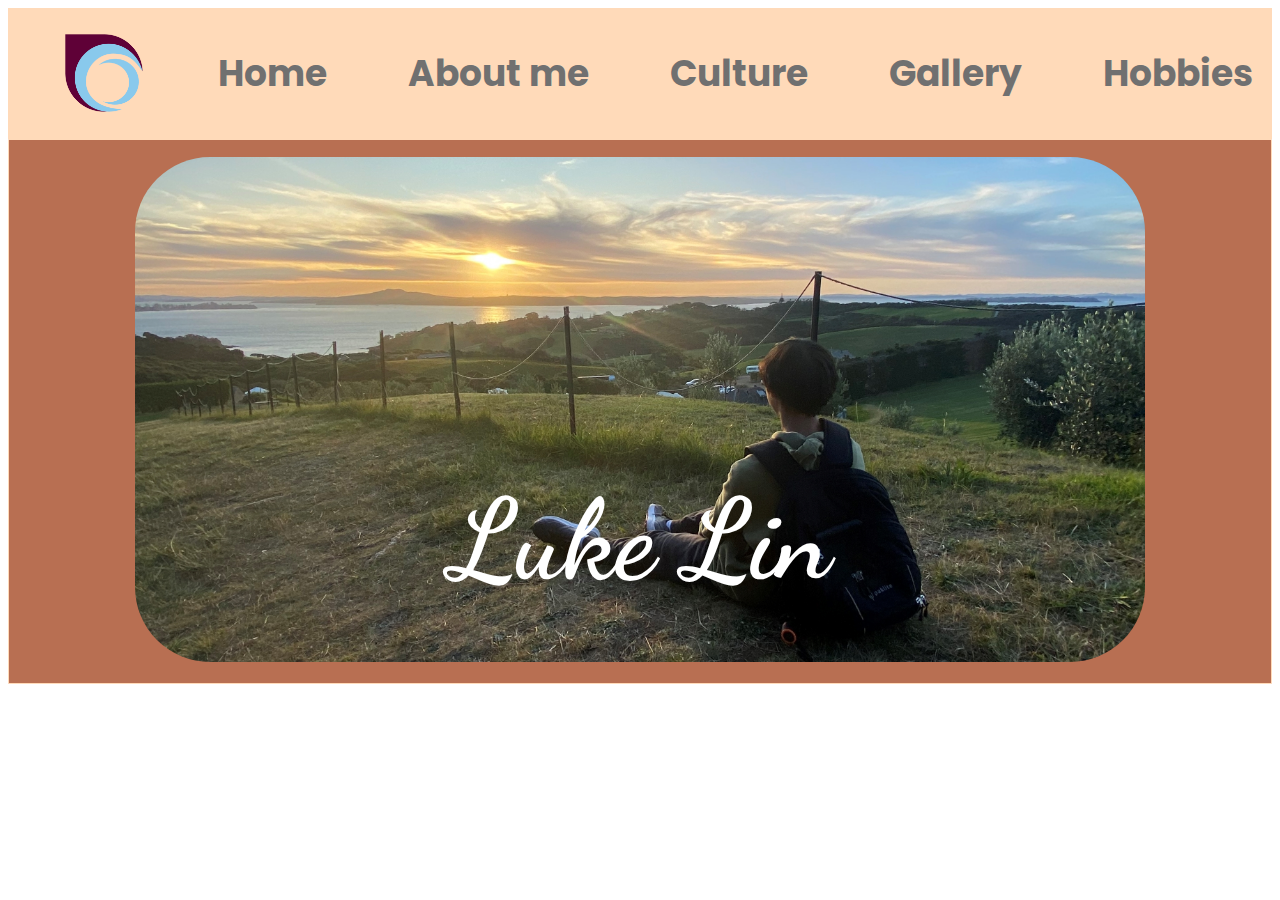
<file: index.html>
<!DOCTYPE html>
<html lang="en">

    <head>
        <title>Luke's Profile Website</title>
        <link href="css/home.css" rel="stylesheet" type="text/css"> 
    </head>
    <body>
        <div id="wrapper">
            <div id="bdsc">
                <img style="width:110px; height:auto;" src="images/bdsc_logo.png" alt="Bdsc Logo">
            </div>
            <div id="innergridnav">
                <!-- Innergridnav is for the navigation with links to the other pages -->
                <div id="home">
                    <!-- This is the code for the Home in the Nav. And here is also the link to the home page -->
                    <a href="index.html">
                    <h2>Home</h2>
                    </a>
                </div>
                <div id="about">
                    <!-- This is the code for the about me in the Nav. And here is also the link to the about me page -->
                    <a href="about_me.html">
                        <h2>About me</h2>
                    </a>
                </div>
                <div id="culture">
                    <!-- This is the code for the culture in the Nav. And here is also the link to the culture page -->
                    <a href="cultural.html">
                    <h2>Culture</h2>
                    </a>
                </div>
                <div id="gallery">
                    <h2>Gallery</h2>
                </div>
                <div id="hobbies">
                    <!-- This is the code for the hobbies in the Nav. And here is also the link to the hobbies page -->
                    <a href="hobbies.html">
                     <h2>Hobbies</h2>
                    </a>
                </div>
            </div>
            
            <div id="body">
                <div class="centered">
                <h1>Luke Lin</h1>
                </div>
                <img style="width:80%; height:auto; border-radius: 75px" src="images/me_3.jpg" alt="home page image"> 
                <!-- Code for the main image on the home screen -->
            </div>
        </div>    
    </body>
</html>
</file>
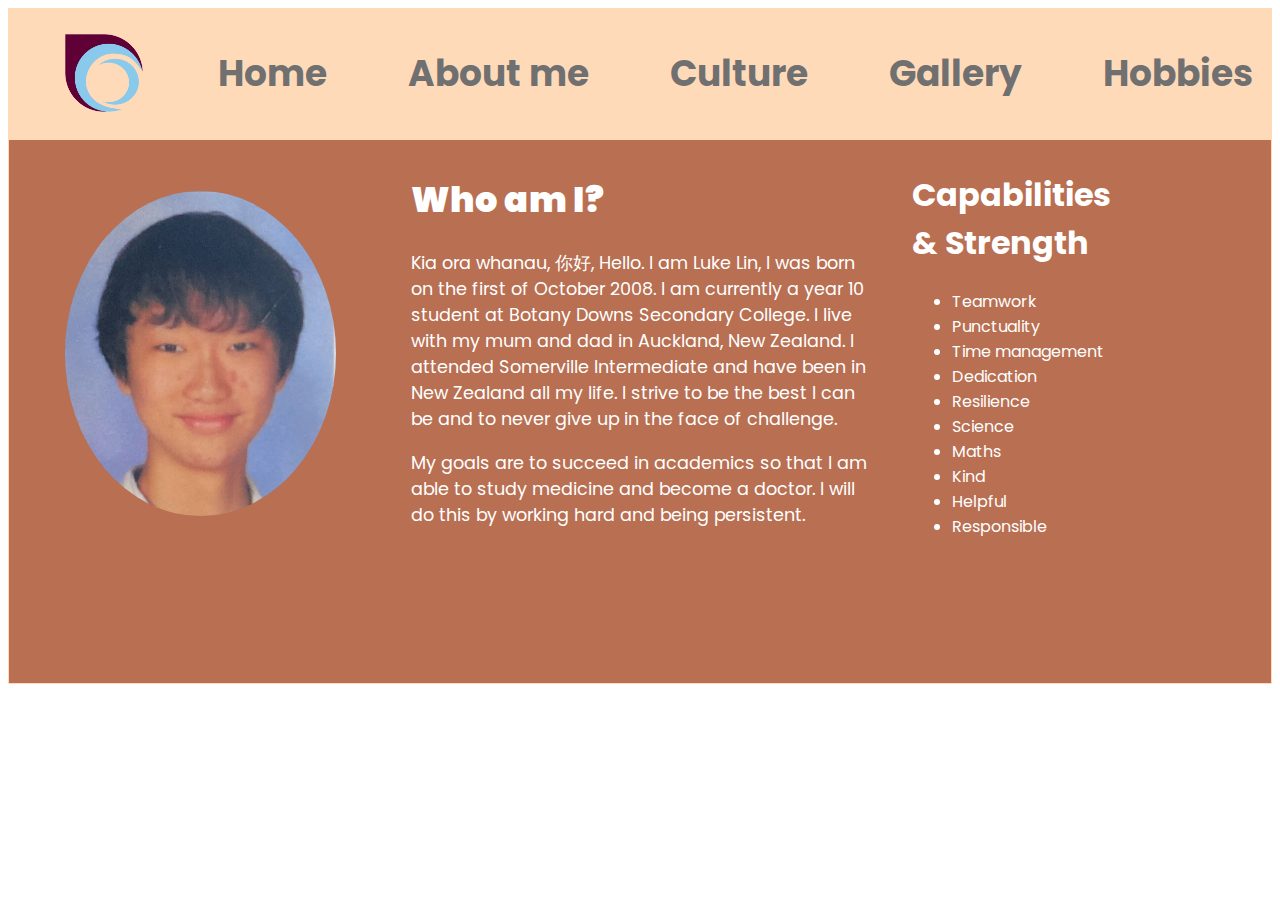
<file: about_me.html>
<!DOCTYPE html>
<html lang="en">

    <head>
        <title>Luke's About Me</title>
        <link href="css/about_me_style2.css" rel="stylesheet" type="text/css">
    </head>
    <body>
        <div id="wrapper">
            <div id="bdsc">
                <img style="width:110px; height:auto;" src="images/bdsc_logo.png" alt="Bdsc Logo">
            </div>
            <div id="innergridnav">
                <!-- Innergridnav is for the navigation with links to the other pages -->
                <div id="home">
                    <!-- This is the code for the Home in the Nav. And here is also the link to the home page -->
                    <a href="index.html">
                    <h2>Home</h2>
                    </a>
                </div>
                <div id="about">
                    <!-- This is the code for the about me in the Nav. And here is also the link to the about me page -->
                    <a href="about_me.html">
                        <h2>About me</h2>
                    </a>
                </div>
                <div id="culture">
                    <!-- This is the code for the culture in the Nav. And here is also the link to the culture page -->
                    <a href="cultural.html">
                    <h2>Culture</h2>
                    </a>
                </div>
                <div id="gallery">
                    <h2>Gallery</h2>
                </div>
                <div id="hobbies">
                    <!-- This is the code for the hobbies in the Nav. And here is also the link to the hobbies page -->
                    <a href="hobbies.html">
                     <h2>Hobbies</h2>
                    </a>
                </div>
            </div>
            <div id="innerbody">
                <div id="photo">
                    <img style="width:auto; height:325px; border-radius:85%" src="images/ID%20Photo.jpg" alt="ID Photo">
                    <!-- This is the code for the photo of Luke. It is the school ID Photo --> 
                </div>
                <div id="me">
                    <h1><b>Who am I?</b></h1>
<p>Kia ora whanau, 你好, Hello. I am Luke Lin, 
I was born on the first of October 2008. 
I am currently a year 10 student at 
Botany Downs Secondary College. I live 
with my mum and dad in Auckland,
New Zealand. I attended Somerville 
Intermediate and have been in 
New Zealand all my life. I strive to be 
the best I can be and to never give up
in the face of challenge. 
</p> 
<p>
My goals are to succeed in academics so 
that I am able to study medicine and 
become a doctor. I will do this by working 
hard and being persistent.  
</p> 
                    <!-- The text above is the information about who Luke is and his goals -->
                </div>
                <div id="strengths">
                        <h1>
                        Capabilities <br>
                        &amp; Strength
                        </h1>
                    <ul>
                        <li>Teamwork</li>
                        <li>Punctuality</li>
                        <li>Time management</li>
                        <li>Dedication</li>
                        <li>Resilience</li>
                        <li>Science</li>
                        <li>Maths</li>
                        <li>Kind</li>
                        <li>Helpful</li>
                        <li>Responsible</li>        
                    </ul>
                    <!-- This code above is for the strengths -->
                </div>
                
            </div>
        </div>
    </body>
</html>
</file>
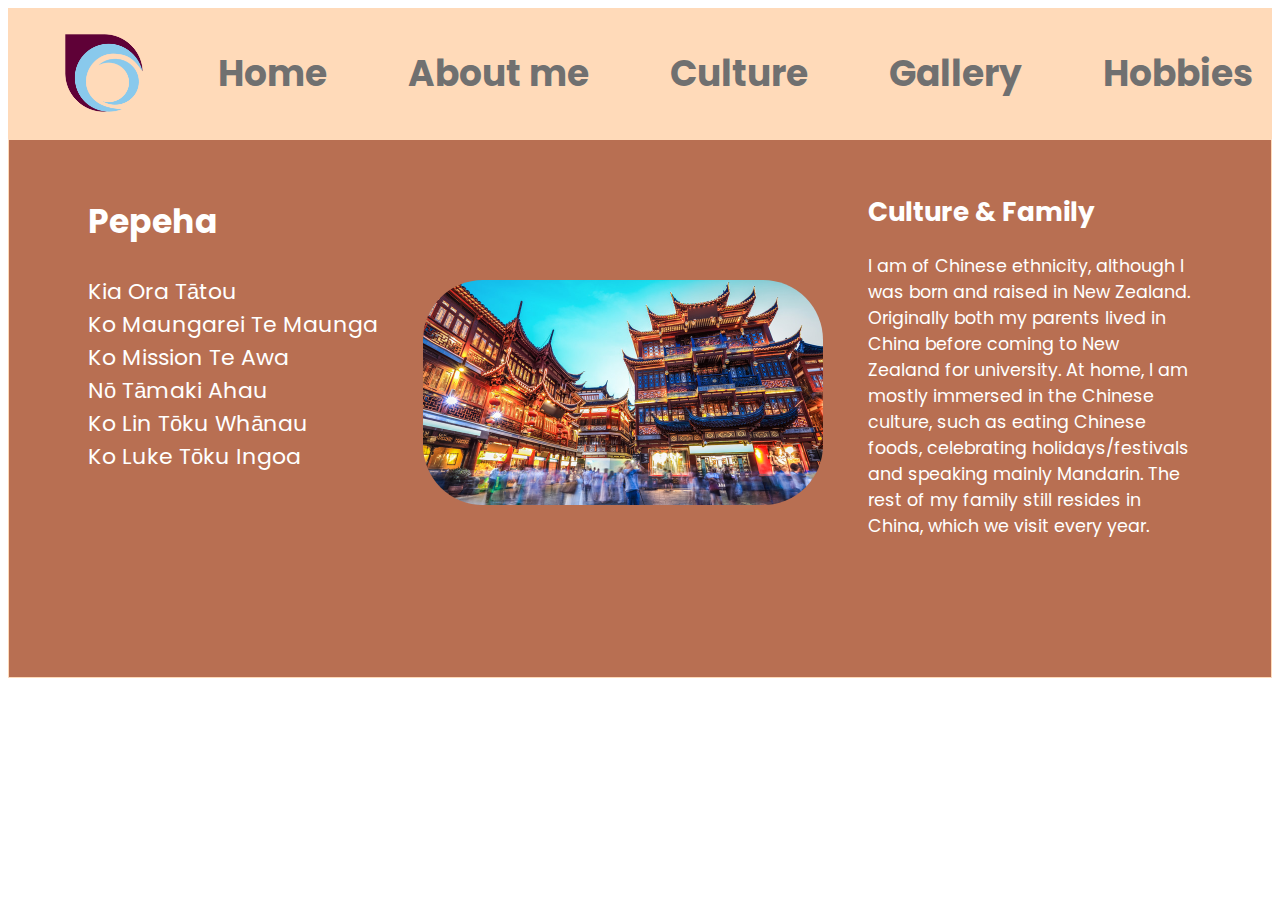
<file: cultural.html>
<!DOCTYPE html>
<html lang="en">

    <head>
        <title>Luke's Culture</title>
        <link href="css/culture3_style.css" rel="stylesheet" type="text/css">
    </head>
        <body>
        <div id="wrapper">
            <div id="bdsc">
                <img style="width:110px; height:auto;" src="images/bdsc_logo.png" alt="Bdsc Logo">
            </div>
            <div id="innergridnav">
                <!-- Innergridnav is for the navigation with links to the other pages -->
                <div id="home">
                    <!-- This is the code for the Home in the Nav. And here is also the link to the home page -->
                    <a href="index.html">
                    <h2>Home</h2>
                    </a>
                </div>
                <div id="about">
                    <!-- This is the code for the about me in the Nav. And here is also the link to the about me page -->
                    <a href="about_me.html">
                        <h2>About me</h2>
                    </a>
                </div>
                <div id="culture">
                    <!-- This is the code for the culture in the Nav. And here is also the link to the culture page -->
                    <a href="cultural.html">
                    <h2>Culture</h2>
                    </a>
                </div>
                <div id="gallery">
                    <h2>Gallery</h2>
                </div>
                <div id="hobbies">
                    <!-- This is the code for the hobbies in the Nav. And here is also the link to the hobbies page -->
                    <a href="hobbies.html">
                     <h2>Hobbies</h2>
                    </a>
                </div>
            </div>
            
            <div id="innerbody">
                <div id="pepeha"> <!-- This is the code for the Pepeha. There are line breaks in order to have the format of one sentence, one line -->
                    <h2>Pepeha</h2>
                    <p>
Kia Ora Tа̄tou
                        <br>
Ko Maungarei Te Maunga
                        <br>
Ko Mission Te Awa
                        <br>
Nо̄ Tа̄maki Ahau
                        <br>
Ko Lin Tо̄ku Whа̄nau 
                        <br>
Ko Luke Tо̄ku Ingoa
                        
                    </p>
                </div>
                <div id="culturephoto">
                    <img style="width: 400px; height: auto; border-radius: 60px" src="images/Photo_of_china.jpg" alt="Photo of China">
                </div>
                <div id="family">
                    <!-- The code below is about the Culture -->
                    <h2>Culture &amp; Family</h2>
                        <p>
I am of Chinese ethnicity, 
although I was born and raised
in New Zealand. Originally both 
my parents lived in China before 
coming to New Zealand for 
university. At home, I am mostly
immersed in the Chinese culture,
such as eating Chinese foods, 
celebrating holidays/festivals and 
speaking mainly Mandarin. The 
rest of my family still resides in 
China, which we visit every year.
                        </p>
                </div>
            </div>
        </div>
    </body>
</html>
</file>
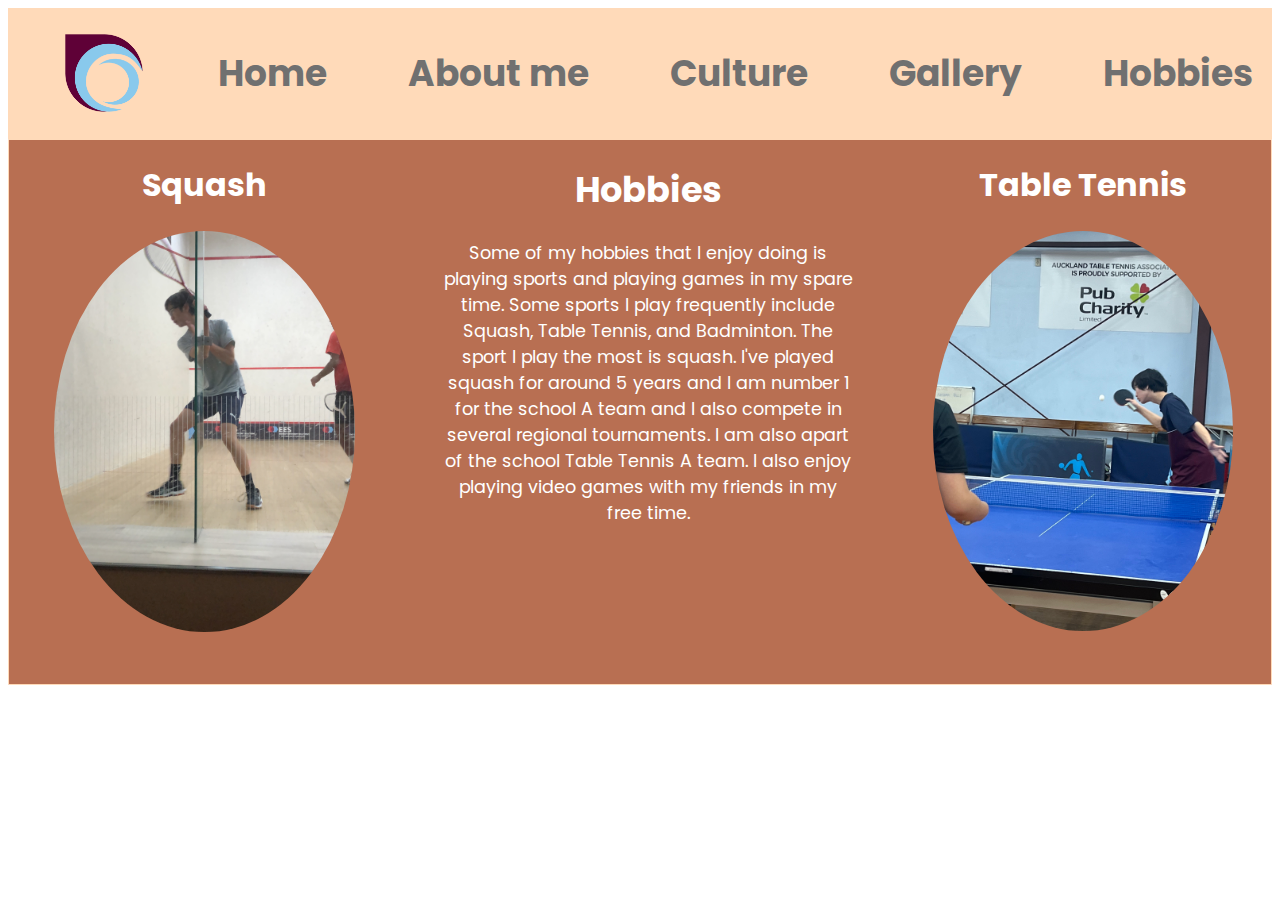
<file: hobbies.html>
<!DOCTYPE html>
<html lang="en">

    <head>
        <title>Luke's Hobbies</title>
        <link href="css/hobbies.css" rel="stylesheet" type="text/css">
    </head>
    <body>
        <div id="wrapper">
            <div id="bdsc">
                <img style="width:110px; height:auto;" src="images/bdsc_logo.png" alt="Bdsc Logo">
            </div>
            <div id="innergridnav">
                <!-- Innergridnav is for the navigation with links to the other pages -->
                <div id="home">
                    <!-- This is the code for the Home in the Nav. And here is also the link to the home page -->
                    <a href="index.html">
                    <h2>Home</h2>
                    </a>
                </div>
                <div id="about">
                    <!-- This is the code for the about me in the Nav. And here is also the link to the about me page -->
                    <a href="about_me.html">
                        <h2>About me</h2>
                    </a>
                </div>
                <div id="culture">
                    <!-- This is the code for the culture in the Nav. And here is also the link to the culture page -->
                    <a href="cultural.html">
                    <h2>Culture</h2>
                    </a>
                </div>
                <div id="gallery">
                    <h2>Gallery</h2>
                </div>
                <div id="hobbies">
                    <!-- This is the code for the hobbies in the Nav. And here is also the link to the hobbies page -->
                    <a href="hobbies.html">
                     <h2>Hobbies</h2>
                    </a>
                </div>
            </div>
            
            <div id="innerbody">
                <div id="squash">
                    <h1>Squash</h1>
                    <img style="width:77%; height:auto; border-radius:85%" src="images/squash%20photo.PNG" alt="Squash Photo">
                    <!-- This is the code for the squash photo --> 
                </div>
                <div id="hobby">
                    <h1>Hobbies</h1>
                    <p>
Some of my hobbies that I enjoy doing is playing sports and playing games in my spare time. Some sports I play frequently include Squash, Table Tennis, and Badminton. The sport I play the most is squash. I've played squash for around 5 years and I am number 1 for the school A team and I also compete in several regional tournaments. I am also apart of the school Table Tennis A team. I also enjoy playing video games with my friends in my free time. 
                    </p>
                    <!-- The text above is the information about Luke's hobbies -->
                </div>
                <div id="tt">
                        <h1>
                        Table Tennis
                        </h1>
                    <img style="width: 80%; height:auto; border-radius: 85%" src="images/IMG_0685.JPG" alt="Table Tennis Photo">
                    
                    <!-- This code above is for the table tennis photo -->
                </div>
                
            </div>
        </div>
    </body>
</html>
</file>
<file: css/home.css>
@import url('https://fonts.googleapis.com/css2?family=Poppins:wght@600&display=swap');

/* This code is for the font used in every page of this website*/

@import url('https://fonts.googleapis.com/css2?family=Dancing+Script:wght@700&family=Poppins:wght@600&display=swap');

/* This is the code used for the "Luke Lin" name on the home page. It is cursive */

#wrapper{
    display: grid;
    text-align: center;
    grid-template-areas: "bdsc innergridnav innergridnav"
    "body body body";
    font-family: 'Poppins', sans-serif;

    
}

#innergridnav, #home, #about, #culture, #gallery, #hobbies, #body{
    border:1px solid peachpuff;
}

.centered {
    /* This code is to make the "Luke Lin" text centered on the image */
    position:absolute;
    top: 60%;
    left: 50%;
    transform: translate(-50%,-50%);
}

#bdsc{
    grid-area: bdsc;
    background-color: peachpuff;
    padding-top: 10px;
}

#innergridnav{
    grid-area: innergridnav;
    background-color: peachpuff;
    text-align: center;
    font-size: 150%
}

#body{
    /* The body covers the entire area with the text and the image */
    grid-area: body;
    padding-top:17.5px;
    padding-bottom:5px;
    background-color: #B86F52;
    text-align: center;
    border-radius: 1px;
    font-family: 'Dancing Script', cursive;
    font-size: 350%;
    color: white;
}

#innergridnav{
    display: grid;
    grid-template-areas: "home about culture gallery hobbies";
    padding: 6px;
    grid-column-gap: 60px;
    text-align: center;
    color: #707070;
}   

#home{
    grid-area: home;
    text-align: center;
}

#about{
    grid-area: about;
    text-align: center
}

#culture{
    grid-area: culture;
    text-align: center
}

#gallery{
    grid-area: gallery;
    text-align: center
}

#hobbies{
    grid-area: hobbies;
    text-align: center
}

a{
    /* This code is to make sure the words with links such as the "Home" is not underlined and is not in a different font/colour */
    text-decoration:none;
    color:#707070;
}
</file>
<file: css/about_me_style2.css>
@import url('https://fonts.googleapis.com/css2?family=Poppins:wght@600&display=swap');
/* This code is for the font of the entire website */

#wrapper{
    display: grid;
    text-align: center;
    grid-template-areas: "bdsc innergridnav innergridnav"
    "innerbody innerbody innerbody";
    font-family: 'Poppins', sans-serif;
}

#innergridnav, #home, #about, #culture, #gallery, #hobbies, #innerbody{
    border:1px solid peachpuff;
}

#bdsc{
    grid-area: bdsc;
    background-color: peachpuff;
    padding-top: 10px;
}

#innergridnav{
    grid-area: innergridnav;
    background-color: peachpuff;
    text-align: center;
    font-size: 150%
}

#innerbody{
    /* The innerbody covers the entire body section which contains the text and image */
    grid-area: innerbody;
    background-color: #B86F52;
    text-align: left;
    border-radius: 1px;
    color: white;
    font-size: 130%
}

#innergridnav{
    display: grid;
    grid-template-areas: "home about culture gallery hobbies";
    padding: 6px;
    grid-column-gap: 60px;
    text-align: center;
    color:#707070
}   

#home{
    grid-area: home;
    text-align: center;
    color: #707070;
}

#about{
    grid-area: about;
    text-align: center
}

#culture{
    grid-area: culture;
    text-align: center
}

#gallery{
    grid-area: gallery;
    text-align: center
}

#hobbies{
    grid-area: hobbies;
    text-align: center
}

#innerbody{
    display: grid;
    grid-template-areas: "photo me strengths";
    padding: 10px;
    grid-column-gap: 35px;
    font-size: 100%;
    padding-bottom:63px
}   

#photo{
    grid-area: photo;
    padding: 1px;
    text-align: center;
    padding-top: 15%;
    padding-left: 17%;
    padding-bottom: 15%;
    margin-bottom: 21%
}
#me{
    grid-area: me;
    padding-left:85px;
    padding-right:10px;
    text-align: left;
    font-size: 110%
}
#strengths{
    grid-area: strengths;
    padding-right: 150px;
    text-align: left
}

a{
    text-decoration:none;
    color:#707070;
}
</file>
<file: css/culture3_style.css>
@import url('https://fonts.googleapis.com/css2?family=Poppins:wght@600&display=swap');
/* This is to provide the font used in the whole website */

#wrapper{
    display: grid;
    text-align: center;
    grid-template-areas: "bdsc innergridnav innergridnav"
    "innerbody innerbody innerbody";
    font-family: 'Poppins', sans-serif;
}

#innergridnav, #home, #about, #culture, #gallery, #hobbies, #innerbody{
    border:1px solid peachpuff;
}

#bdsc{
    grid-area: bdsc;
    background-color: peachpuff;
    padding-top: 10px
}

#innergridnav{
    grid-area: innergridnav;
    background-color: peachpuff;
    text-align: center;
    font-size: 150%
}

#innerbody{
    /* Innergrid for the body */
    grid-area: innerbody;
    background-color: #B86F52;
    text-align: left;
    border-radius: 1px;
    color: white;
    font-size: 100%
}

#innergridnav{
    display: grid;
    grid-template-areas: "home about culture gallery hobbies";
    padding: 6px;
    grid-column-gap: 60px;
    text-align: center;
    color: #707070
}  

#home{
    grid-area: home;
    text-align: center;
    color: #707070;
}

#about{
    grid-area: about;
    text-align: center
}

#culture{
    grid-area: culture;
    text-align: center
}

#gallery{
    grid-area: gallery;
    text-align: center
}

#hobbies{
    grid-area: hobbies;
    text-align: center
}

#innerbody{
    /* Innergrid for the body */
    display: grid;
    grid-template-areas: "pepeha culturephoto family";
    padding: 30px;
    grid-column-gap: 45px;
    padding-bottom: 120px
}   

#pepeha{
    /* This section is the Pepeha */
    grid-area: pepeha;
    padding-left: 49px;
    text-align: left;
    font-size: 22px;
}
#culturephoto{
    /* This section is the cultural photo */
    grid-area: culturephoto;
    text-align: center;
    padding-top: 110px
}
#family{
    /* This section is the text about Luke's family */
    grid-area: family;
    padding-right: 49px;
    text-align: left;
    font-size: 17.5px
}

a{
    /* This text makes the links not underlined and a different colour */
    text-decoration:none;
    color:#707070;
}
</file>
<file: css/hobbies.css>
@import url('https://fonts.googleapis.com/css2?family=Poppins:wght@600&display=swap');
/* This code is for the font of the entire website */

#wrapper{
    display: grid;
    text-align: center;
    grid-template-areas: "bdsc innergridnav innergridnav"
    "innerbody innerbody innerbody";
    font-family: 'Poppins', sans-serif;
}

#innergridnav, #home, #about, #culture, #gallery, #hobbies, #innerbody{
    border:1px solid peachpuff;
}

#bdsc{
    grid-area: bdsc;
    background-color: peachpuff;
    padding-top: 10px
}

#innergridnav{
    grid-area: innergridnav;
    background-color: peachpuff;
    text-align: center;
    font-size: 150%
}

#innerbody{
    /* The innerbody covers the entire body section which contains the text and image */
    grid-area: innerbody;
    background-color: #B86F52;
    text-align: left;
    border-radius: 1px;
    color: white;
    font-size: 130%
}

#innergridnav{
    display: grid;
    grid-template-areas: "home about culture gallery hobbies";
    padding: 6px;
    grid-column-gap: 60px;
    text-align: center;
    color:#707070
}   

#home{
    grid-area: home;
    text-align: center;
    color: #707070;
}

#about{
    grid-area: about;
    text-align: center
}

#culture{
    grid-area: culture;
    text-align: center
}

#gallery{
    grid-area: gallery;
    text-align: center
}

#hobbies{
    grid-area: hobbies;
    text-align: center
}

#innerbody{
    display: grid;
    grid-template-areas: "squash hobby tt";
    grid-column-gap: 35px;
    font-size: 100%;
    padding-bottom: 45px
}   

#squash{
    grid-area: squash;
    padding-right: 1%;
    text-align: center;
}
#hobby{
    grid-area: hobby;
    text-align: center;
    font-size: 110%;
    
}
#tt{
    grid-area: tt;
    padding-left: 1%;
    text-align: center
}

a{
    text-decoration:none;
    color:#707070;
}
</file>
